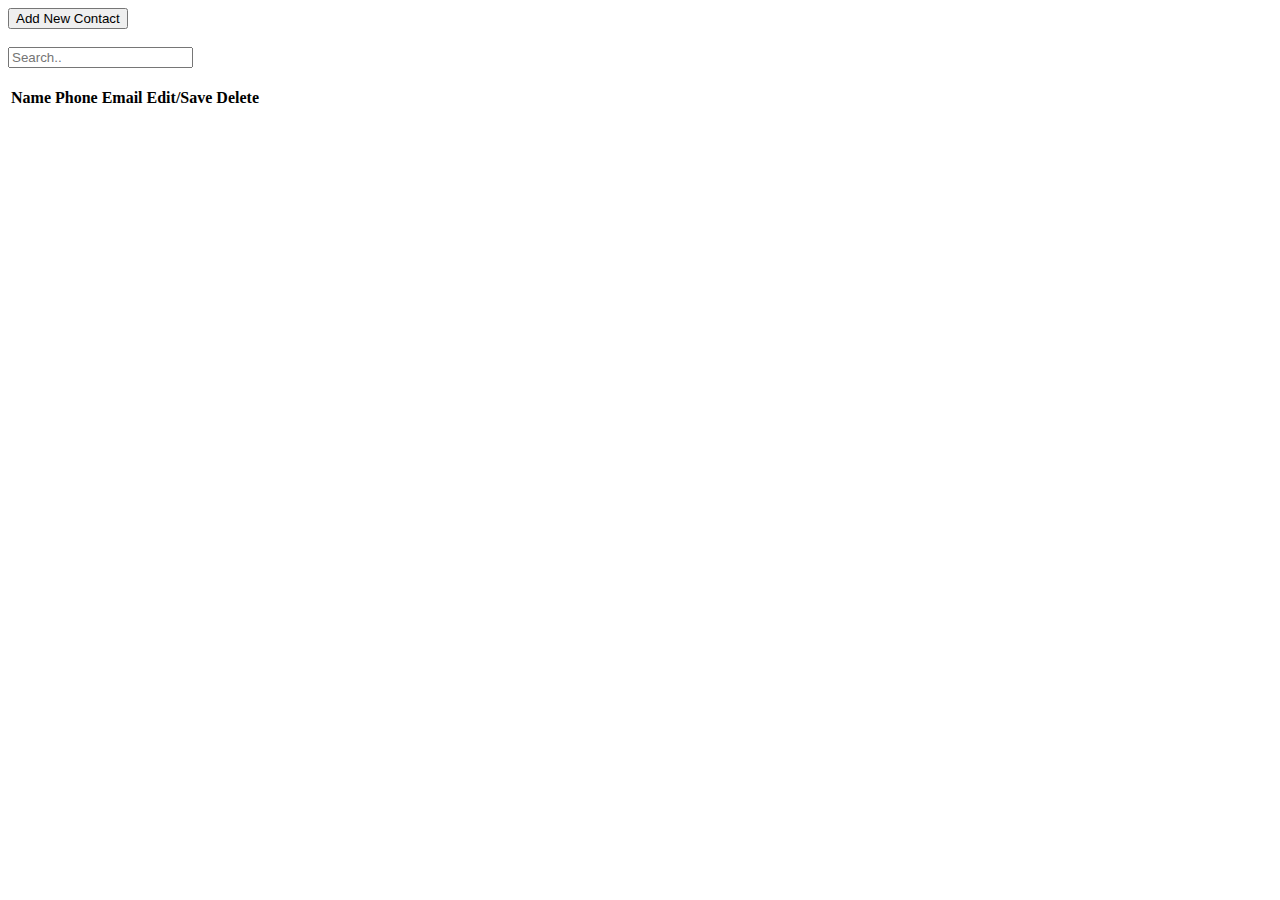
<file: Address-Book/index.html>
<html>
<head>
	<meta charset="UTF-8">
	
<style>

</style>	
</head>

<body>
    <button id="btnAdd">Add New Contact</button><br><br>
	<input id="myInput" type="text" placeholder="Search.."><br><br>
    <table id="tblData">          
        <thead>
            <tr>
                <th>Name</th>
                <th>Phone</th>
                <th>Email</th>
				<th>Edit/Save</th>
                <th>Delete</th>
            </tr>
        </thead>
        <tbody>
        </tbody>
    </table>
	
    <script type="text/javascript" src="jquery-3.4.1.min.js"></script>
	
<script>

$(document).ready(function(){
  $("#myInput").on("keyup", function() {
    var value = $(this).val().toLowerCase();
    $("#tblData tr").filter(function() {
      $(this).toggle($(this).text().toLowerCase().indexOf(value) > -1)
    });
  });
});

function Add(){
    $("#tblData tbody").append(
        "<tr>"+
        "<td><input type='text'/></td>"+
        "<td><input type='text'/></td>"+
        "<td><input type='text'/></td>"+
        "<td><img src='img/disk.jpg' class='btnSave' width='24' height='24'/></td>"+
		"<td><img src='img/delete.jpg' class='btnDelete' width='22' height='22'/></td>"+
        "</tr>");
		
        $(".btnSave").bind("click", Save);      
        $(".btnDelete").bind("click", Delete);
}; 

function Save(){
    var par = $(this).parent().parent(); //tr
    var tdName = par.children("td:nth-child(1)");
    var tdPhone = par.children("td:nth-child(2)");
    var tdEmail = par.children("td:nth-child(3)");
    var tdEditSave = par.children("td:nth-child(4)");
	var tdDelete = par.children("td:nth-child(5)");
 
    tdName.html(tdName.children("input[type=text]").val());
    tdPhone.html(tdPhone.children("input[type=text]").val());
    tdEmail.html(tdEmail.children("input[type=text]").val());
    tdEditSave.html("<img src='img/pencil.jpg' class='btnEdit' width='20' height='20'/>");
	tdDelete.html("<img src='img/delete.jpg' class='btnDelete' width='22' height='22'/>");
 
    $(".btnEdit").bind("click", Edit);
    $(".btnDelete").bind("click", Delete);
}; 

function Edit(){
    var par = $(this).parent().parent(); //tr
    var tdName = par.children("td:nth-child(1)");
    var tdPhone = par.children("td:nth-child(2)");
    var tdEmail = par.children("td:nth-child(3)");
    var tdEditSave = par.children("td:nth-child(4)");
	var tdDelete = par.children("td:nth-child(5)");
 
    tdName.html("<input type='text' id='txtName' value='"+tdName.html()+"'/>");
    tdPhone.html("<input type='text' id='txtPhone' value='"+tdPhone.html()+"'/>");
    tdEmail.html("<input type='text' id='txtEmail' value='"+tdEmail.html()+"'/>");
    tdEditSave.html("<img src='img/disk.jpg' class='btnSave' width='24' height='24'/>");
 
    $(".btnSave").bind("click", Save);
    $(".btnEdit").bind("click", Edit);
    $(".btnDelete").bind("click", Delete);
};

function Delete(){
    var par = $(this).parent().parent(); //tr
    par.remove();
}; 

$(function(){
    //Add, Save, Edit and Delete functions code
    $(".btnEdit").bind("click", Edit);
    $(".btnDelete").bind("click", Delete);
    $("#btnAdd").bind("click", Add);
});

</script>
	
</body>
</html>
</file>
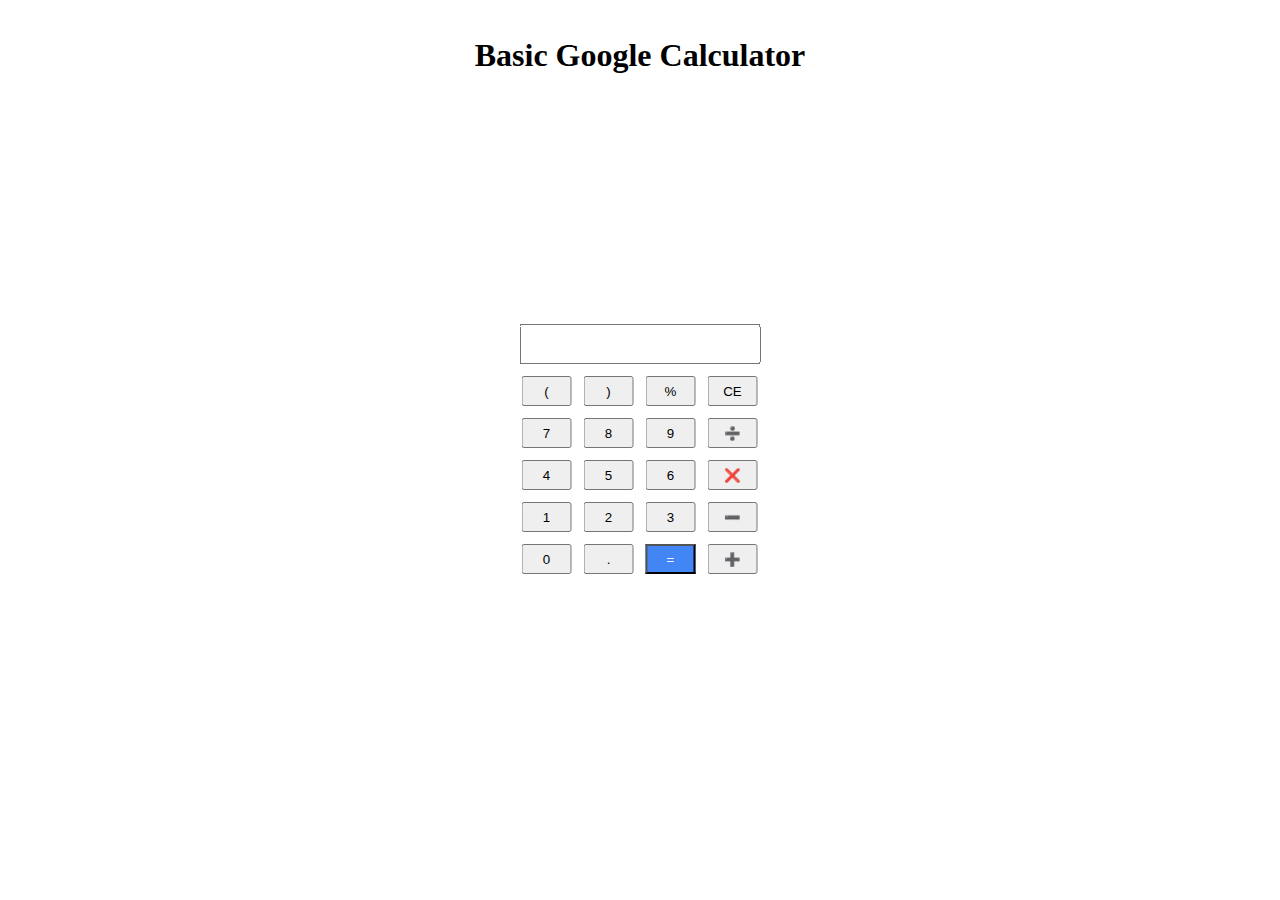
<file: Google-Calculator/index.html>
<html>
    <head>
	
	<meta charset="UTF-8">
	<meta name="viewport" content="width=device-width, initial-scale=1.0">
	<title>Calculator</title>
	<h1><br>Basic Google Calculator</h1>
	
        <script>
		/* insert() function adds numbers and parentheses. equal() function executes the operation. clean() function
		clears all characters on display. */
		
            function insert(num){
                document.form.textview.value = document.form.textview.value+num
            }

            function equal(){
                var exp = document.form.textview.value
                if(exp){
                    document.form.textview.value = eval(exp)
                }
            }

            function clean(){
                document.form.textview.value = ""
            }
        </script>

        <style>
            *{
                margin: 0;
                padding: 0;
            }

			h1{
				text-align:center;
			}

			h2{
				text-align:center;
			}
			
            .button{
				margin:5px;
				width:50px;
				height:30px;
			}

            .textview{
				margin:5px;
				width:241px;
				height:40px;
				text-align:right;
				font-size:20px;
			}

            .main{
                position: absolute;
                top: 50%;
                left: 50%;
                transform: translateX(-50%) translateY(-50%);
            }

            .bg{
                background: linear-gradient(to right, #e91e63, #3f51b5)
            }
        </style>
    </head>

    <body>
        <div class="bg"></div>
        <div class="main">
            <form name="form">
                <input class="textview" name="textview" value="">
            </form>
            <table>
                <tr>
                    <td><input class ="button" type="button" value="(" onclick="insert('(')"></td>
                    <td><input class ="button" type="button" value=")" onclick="insert(')')"></td>
                    <td><input class ="button" type="button" value="%" onclick="insert('%')"></td>
                    <td><input class ="button" type="button" value="CE" onclick="clean()"></td>
                </tr>
                <tr>
                    <td><input class ="button" type="button" value="7" onclick="insert(7)"></td>
                    <td><input class ="button" type="button" value="8" onclick="insert(8)"></td>
                    <td><input class ="button" type="button" value="9" onclick="insert(9)"></td>
                    <td><input class ="button" type="button" value="&#10135" onclick="insert('/')"></td>
                </tr>

                <tr>
                    <td><input class ="button" type="button" value="4" onclick="insert(4)"></td>
                    <td><input class ="button" type="button" value="5" onclick="insert(5)"></td>
                    <td><input class ="button" type="button" value="6" onclick="insert(6)"></td>
                    <td><input class ="button" type="button" value="&#10060" onclick="insert('*')"></td>
                </tr>

                <tr>
                    <td><input class ="button" type="button" value="1" onclick="insert(1)"></td>
                    <td><input class ="button" type="button" value="2" onclick="insert(2)"></td>
                    <td><input class ="button" type="button" value="3" onclick="insert(3)"></td>
                    <td><input class ="button" type="button" value="&#10134" onclick="insert('-')"></td>
                </tr>

                <tr>
                    <td><input class ="button" style="" type="button" value="0" onclick="insert(0)"></td>
                    <td><input class ="button" type="button" value="." onclick="insert('.')"></td>
					<td><input class ="button" style="color:#fff; background:#4285f4;" type="button" value="=" onclick="equal()"></td>
					<td><input class ="button" type="button" value="&#10133" onclick="insert('+')"></td>
                </tr>
            </table>
        </div>
    </body>
</html>
</file>
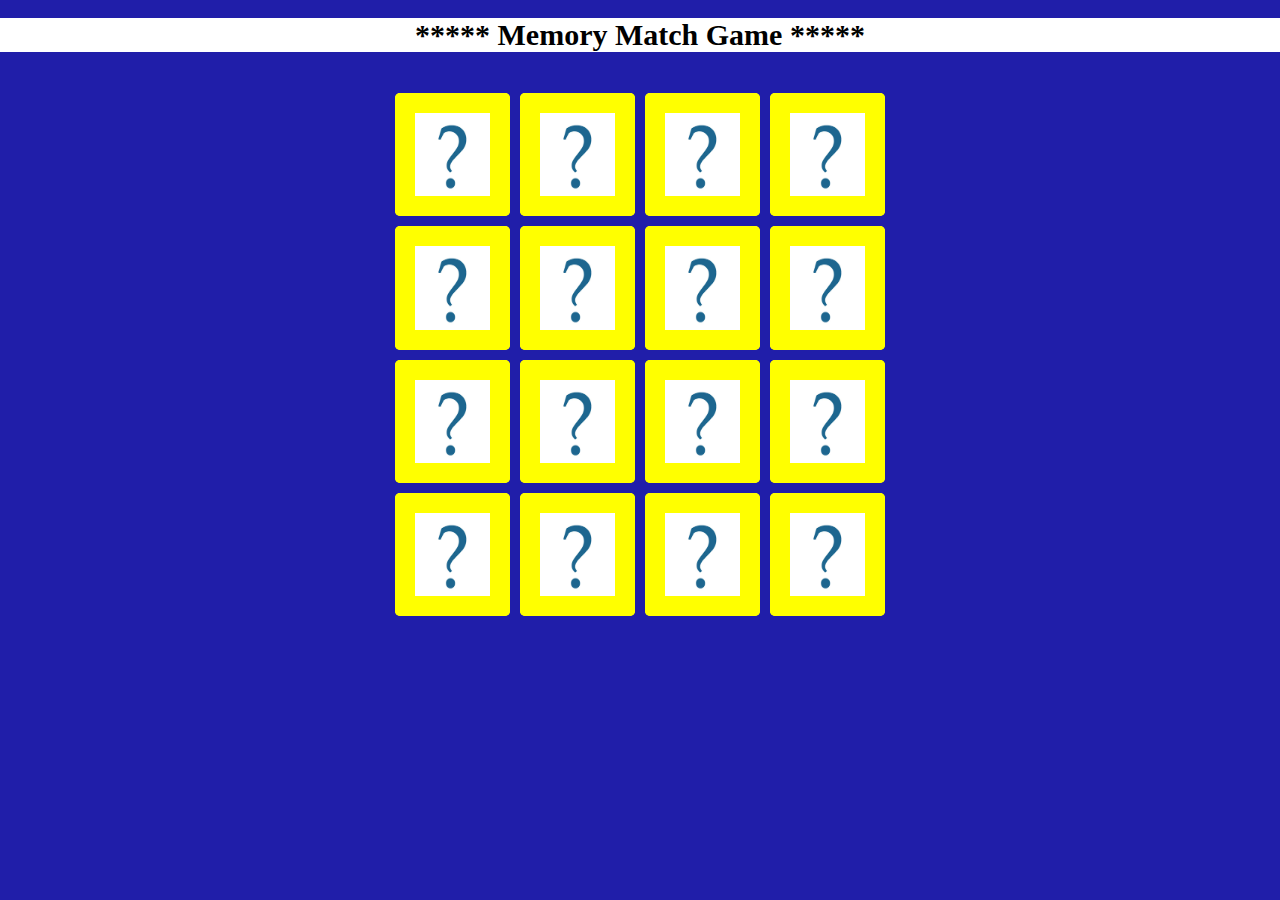
<file: Memory-Match-Game/index.html>
<!DOCTYPE html>
<html lang="en">

<head>
    
	<meta name="viewport" charset="UTF-8" content="width=device-width, initial-scale=1.0">
    <title>Static Memory Match Game</title>
    <link rel="stylesheet" href="style.css">
</head>

<body>
	<br>
	<p style="background-color:white; text-align:center; font-size:30px"><b>***** Memory Match Game *****</b></p>
	<br>
	<p id="trial" style="background-color:yellow; text-align:center;" ></p>
	<br>
    <section class="mem-game">
        <div class="mem-card" data-framework="karpuz">
            <img class="fface" src="img/karpuz.jpg" alt="karpuz" />
            <img class="bface" src="img/un.png" alt="un" />
        </div>
        <div class="mem-card" data-framework="karpuz">
            <img class="fface" src="img/karpuz.jpg" alt="karpuz" />
            <img class="bface" src="img/un.png" alt="un" />
        </div>
        <div class="mem-card" data-framework="limon">
            <img class="fface" src="img/limon.jpg" alt="limon" />
            <img class="bface" src="img/un.png" alt="un" />
        </div>
        <div class="mem-card" data-framework="limon">
            <img class="fface" src="img/limon.jpg" alt="limon" />
            <img class="bface" src="img/un.png" alt="un" />
        </div>
        <div class="mem-card" data-framework="mango">
            <img class="fface" src="img/mango.jpg" alt="mango" />
            <img class="bface" src="img/un.png" alt="un" />
        </div>
        <div class="mem-card" data-framework="mango">
            <img class="fface" src="img/mango.jpg" alt="mango" />
            <img class="bface" src="img/un.png" alt="un" />
        </div>
        <div class="mem-card" data-framework="muz">
            <img class="fface" src="img/muz.jpg" alt="muz" />
            <img class="bface" src="img/un.png" alt="un" />
        </div>
        <div class="mem-card" data-framework="muz">
            <img class="fface" src="img/muz.jpg" alt="muz" />
            <img class="bface" src="img/un.png" alt="un" />
        </div>
        <div class="mem-card" data-framework="nar">
            <img class="fface" src="img/nar.jpg" alt="nar" />
            <img class="bface" src="img/un.png" alt="un" />
        </div>
        <div class="mem-card" data-framework="nar">
            <img class="fface" src="img/nar.jpg" alt="nar" />
            <img class="bface" src="img/un.png" alt="un" />
        </div>
        <div class="mem-card" data-framework="portakal">
            <img class="fface" src="img/portakal.jpg" alt="portakal" />
            <img class="bface" src="img/un.png" alt="un" />
        </div>
        <div class="mem-card" data-framework="portakal">
            <img class="fface" src="img/portakal.jpg" alt="portakal" />
            <img class="bface" src="img/un.png" alt="un" />
        </div>
		<div class="mem-card" data-framework="uzum">
            <img class="fface" src="img/uzum.jpg" alt="uzum" />
            <img class="bface" src="img/un.png" alt="un" />
        </div>
        <div class="mem-card" data-framework="uzum">
            <img class="fface" src="img/uzum.jpg" alt="uzum" />
            <img class="bface" src="img/un.png" alt="un" />
        </div>
        <div class="mem-card" data-framework="visne">
            <img class="fface" src="img/visne.jpg" alt="visne" />
            <img class="bface" src="img/un.png" alt="un" />
        </div>
        <div class="mem-card" data-framework="visne">
            <img class="fface" src="img/visne.jpg" alt="visne" />
            <img class="bface" src="img/un.png" alt="un" />
        </div>
    </section>
	
	<script src="app.js"></script>
    
</body>

</html>
</file>
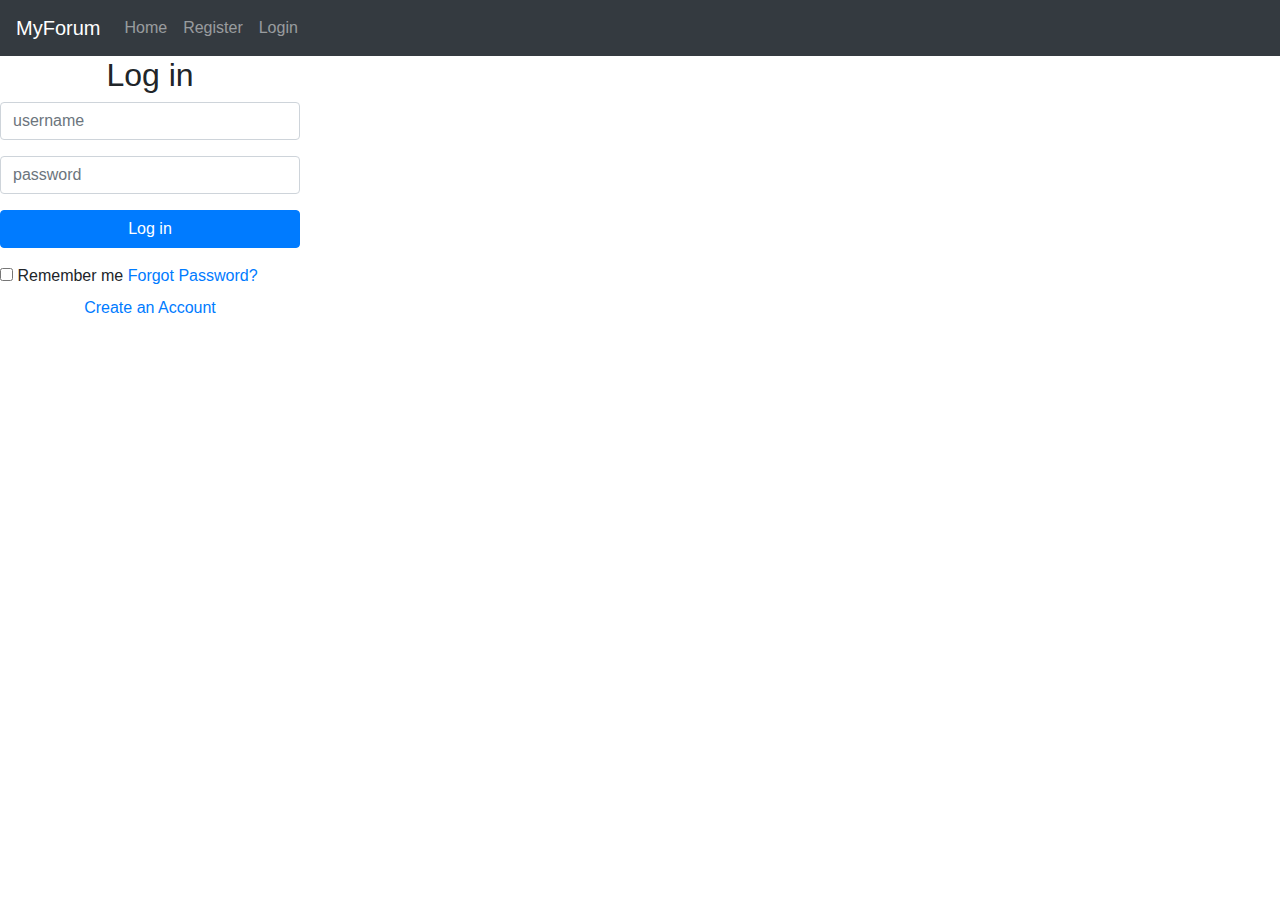
<file: Simple-Forum-Website/login.html>
<!- MUSTAFA GÜÇLÜ - 91180000656 >

<!DOCTYPE html>
<html lang="en">
<head>
  <title>Bootstrap Example</title>
  <meta charset="utf-8">
  <meta name="viewport" content="width=device-width, initial-scale=1">
  <link rel="stylesheet" href="https://maxcdn.bootstrapcdn.com/bootstrap/4.3.1/css/bootstrap.min.css">
  <script src="https://ajax.googleapis.com/ajax/libs/jquery/3.4.1/jquery.min.js"></script>
  <script src="https://cdnjs.cloudflare.com/ajax/libs/popper.js/1.14.7/umd/popper.min.js"></script>
  <script src="https://maxcdn.bootstrapcdn.com/bootstrap/4.3.1/js/bootstrap.min.js"></script>
</head>
<body>

<nav class="navbar navbar-expand-sm bg-dark navbar-dark">
  <!-- Brand/logo -->
  <a class="navbar-brand" href="#">MyForum</a>
  
  <!-- Links -->
  <ul class="navbar-nav">
    <li class="nav-item">
      <a class="nav-link" href="/">Home</a>
    </li>
    <li class="nav-item">
      <a class="nav-link" href="/register">Register</a>
    </li>
    <li class="nav-item">
      <a class="nav-link" href="/login">Login</a>
    </li>
  </ul>
</nav>

<div class="container-fluid;">
<div id="loginbox" style="width:300px;  ">
<div class="login-form">
    <form action="/loginuser" method="get">
        <h2 class="text-center">Log in</h2>       
        <div class="form-group">
            <input type="text" class="form-control" placeholder="username" name="username" required="required">
        </div>
        <div class="form-group">
            <input type="password" class="form-control" placeholder="password" name="password" required="required">
        </div>
        <div class="form-group">
            <button type="submit" class="btn btn-primary btn-block">Log in</button>
        </div>
        <div class="clearfix">
            <label class="pull-left checkbox-inline"><input type="checkbox"> Remember me</label>
            <a href="#" class="pull-right">Forgot Password?</a>
        </div>        
    </form>
    <p class="text-center"><a href="#">Create an Account</a></p>
</div>
</div>

</div>

</body>
</html>
</file>
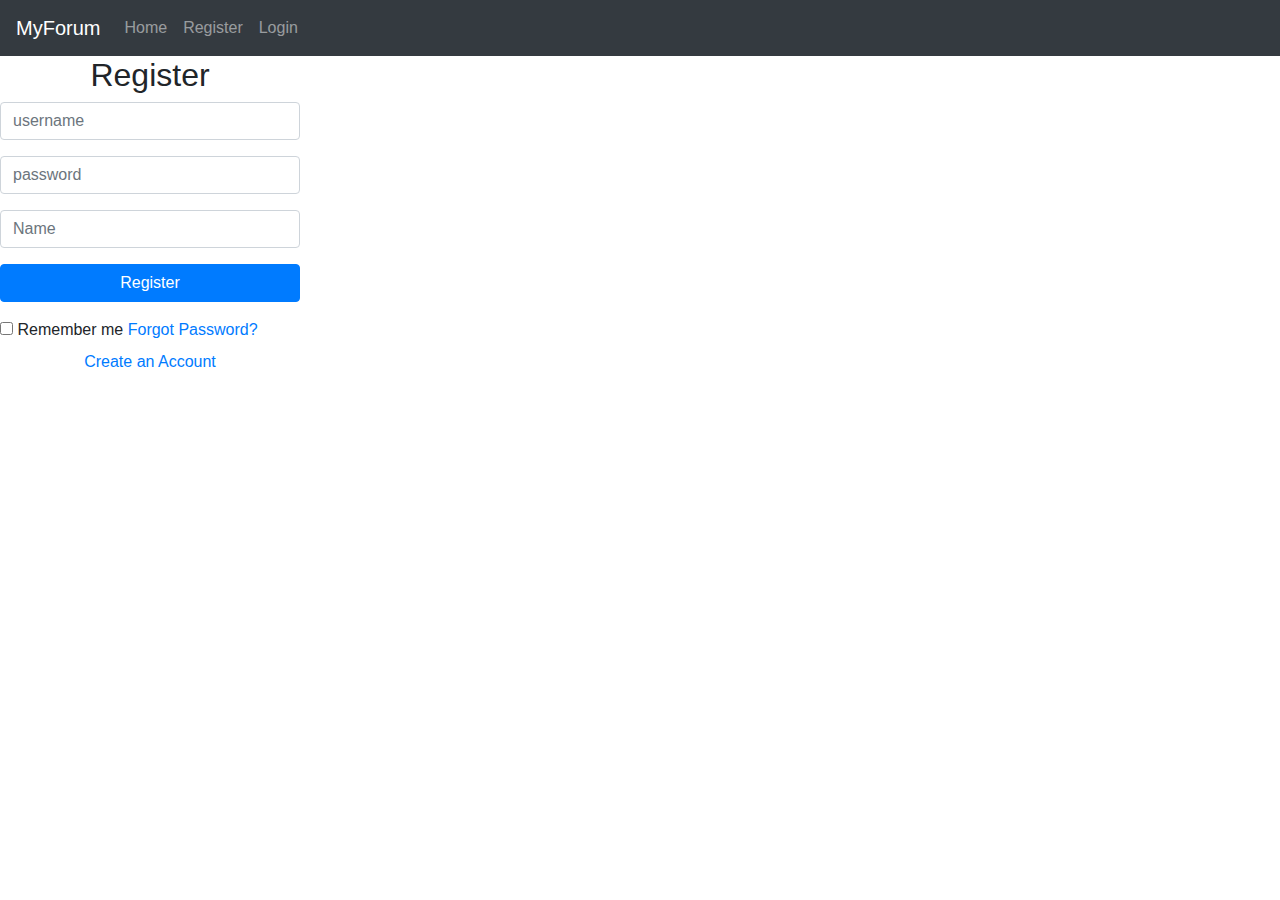
<file: Simple-Forum-Website/register.html>
<!- MUSTAFA GÜÇLÜ - 91180000656 >

<!DOCTYPE html>
<html lang="en">
<head>
  <title>Bootstrap Example</title>
  <meta charset="utf-8">
  <meta name="viewport" content="width=device-width, initial-scale=1">
  <link rel="stylesheet" href="https://maxcdn.bootstrapcdn.com/bootstrap/4.3.1/css/bootstrap.min.css">
  <script src="https://ajax.googleapis.com/ajax/libs/jquery/3.4.1/jquery.min.js"></script>
  <script src="https://cdnjs.cloudflare.com/ajax/libs/popper.js/1.14.7/umd/popper.min.js"></script>
  <script src="https://maxcdn.bootstrapcdn.com/bootstrap/4.3.1/js/bootstrap.min.js"></script>
</head>
<body>

<nav class="navbar navbar-expand-sm bg-dark navbar-dark">
  <!-- Brand/logo -->
  <a class="navbar-brand" href="#">MyForum</a>
  
  <!-- Links -->
  <ul class="navbar-nav">
    <li class="nav-item">
      <a class="nav-link" href="/">Home</a>
    </li>
    <li class="nav-item">
      <a class="nav-link" href="/register">Register</a>
    </li>
    <li class="nav-item">
      <a class="nav-link" href="/login">Login</a>
    </li>
  </ul>
</nav>

<div class="container-fluid;">
<div id="loginbox" style="width:300px;  ">
<div class="login-form">
    <form action="/registeruser" method="get">
        <h2 class="text-center">Register</h2>       
        <div class="form-group">
            <input type="text" class="form-control" placeholder="username" name="username" required="required">
        </div>
        <div class="form-group">
            <input type="password" class="form-control" placeholder="password" name="password" required="required">
        </div>
		<div class="form-group">
            <input type="text" class="form-control" placeholder="Name" name="name" required="required">
        </div>
        <div class="form-group">
            <button type="submit" class="btn btn-primary btn-block">Register</button>
        </div>
        <div class="clearfix">
            <label class="pull-left checkbox-inline"><input type="checkbox"> Remember me</label>
            <a href="#" class="pull-right">Forgot Password?</a>
        </div>        
    </form>
    <p class="text-center"><a href="#">Create an Account</a></p>
</div>
</div>

</div>

</body>
</html>
</file>
<file: Memory-Match-Game/style.css>
* {
    padding: 0;
    margin: 0;
    box-sizing: border-box;
}

body {
    height : 100vh;
    background: hsl(241, 70%, 39%);
}

.mem-game {
    width: 500px;
    height: 400px;
    margin: auto;
    display: flex;
    flex-wrap: wrap;
    perspective: 1000px;
}

.mem-card {
    width: calc(25% - 10px);
    height: calc(33.333% - 10px);
    position: relative;
    margin: 5px;
    transform: scale(1);
    transform-style: preserve-3d;
    transition: transform .5s;
    backface-visibility: hidden;
}

.fface {
    transform: rotateY(180deg);
}

.mem-card:active {
    transform: scale(.97);
    transition: transform .2s;
}

.mem-card.flip {
    transform: rotateY(180deg);
}
.fface, 
.bface {
    width: 100%;
    height: 100%;
    padding: 20px;
    position: absolute;
    border-radius: 5px;
    background: #ffff00;
}


img {
    width: 100px;

}
</file>
